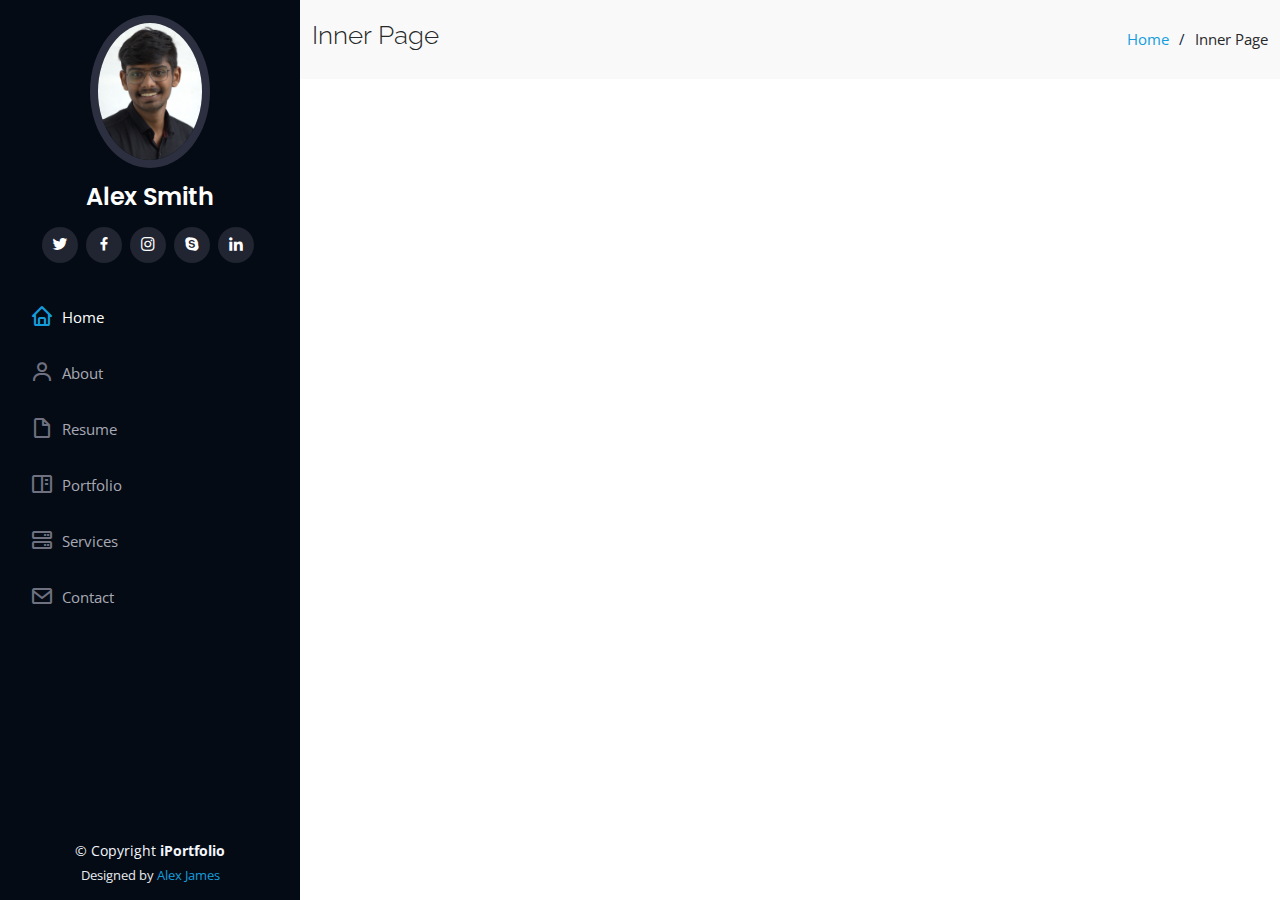
<file: inner-page.html>
<!DOCTYPE html>
<html lang="en">

<head>
  <meta charset="utf-8">
  <meta content="width=device-width, initial-scale=1.0" name="viewport">

  <title>Inner Page - iPortfolio Bootstrap Template</title>
  <meta content="" name="description">
  <meta content="" name="keywords">

  <!-- Favicons -->
  <link href="assets/img/favicon.png" rel="icon">
  <link href="assets/img/apple-touch-icon.png" rel="apple-touch-icon">

  <!-- Google Fonts -->
  <link href="https://fonts.googleapis.com/css?family=Open+Sans:300,300i,400,400i,600,600i,700,700i|Raleway:300,300i,400,400i,500,500i,600,600i,700,700i|Poppins:300,300i,400,400i,500,500i,600,600i,700,700i" rel="stylesheet">

  <!-- Vendor CSS Files -->
  <link href="assets/vendor/aos/aos.css" rel="stylesheet">
  <link href="assets/vendor/bootstrap/css/bootstrap.min.css" rel="stylesheet">
  <link href="assets/vendor/bootstrap-icons/bootstrap-icons.css" rel="stylesheet">
  <link href="assets/vendor/boxicons/css/boxicons.min.css" rel="stylesheet">
  <link href="assets/vendor/glightbox/css/glightbox.min.css" rel="stylesheet">
  <link href="assets/vendor/swiper/swiper-bundle.min.css" rel="stylesheet">

  <!-- Template Main CSS File -->
  <link href="assets/css/style.css" rel="stylesheet">

  <!-- =======================================================
  * Template Name: iPortfolio - v3.9.0
  * Template URL: https://bootstrapmade.com/iportfolio-bootstrap-portfolio-websites-template/
  * Author: BootstrapMade.com
  * License: https://bootstrapmade.com/license/
  ======================================================== -->
</head>

<body>

  <!-- ======= Mobile nav toggle button ======= -->
  <i class="bi bi-list mobile-nav-toggle d-xl-none"></i>

  <!-- ======= Header ======= -->
  <header id="header">
    <div class="d-flex flex-column">

      <div class="profile">
        <img src="assets/img/profile-img.jpeg" alt="" class="img-fluid rounded-circle">
        <h1 class="text-light"><a href="index.html">Alex Smith</a></h1>
        <div class="social-links mt-3 text-center">
          <a href="#" class="twitter"><i class="bx bxl-twitter"></i></a>
          <a href="#" class="facebook"><i class="bx bxl-facebook"></i></a>
          <a href="#" class="instagram"><i class="bx bxl-instagram"></i></a>
          <a href="#" class="google-plus"><i class="bx bxl-skype"></i></a>
          <a href="#" class="linkedin"><i class="bx bxl-linkedin"></i></a>
        </div>
      </div>

      <nav id="navbar" class="nav-menu navbar">
        <ul>
          <li><a href="#hero" class="nav-link scrollto active"><i class="bx bx-home"></i> <span>Home</span></a></li>
          <li><a href="#about" class="nav-link scrollto"><i class="bx bx-user"></i> <span>About</span></a></li>
          <li><a href="#resume" class="nav-link scrollto"><i class="bx bx-file-blank"></i> <span>Resume</span></a></li>
          <li><a href="#portfolio" class="nav-link scrollto"><i class="bx bx-book-content"></i> <span>Portfolio</span></a></li>
          <li><a href="#services" class="nav-link scrollto"><i class="bx bx-server"></i> <span>Services</span></a></li>
          <li><a href="#contact" class="nav-link scrollto"><i class="bx bx-envelope"></i> <span>Contact</span></a></li>
        </ul>
      </nav><!-- .nav-menu -->
    </div>
  </header><!-- End Header -->

  <main id="main">

    <!-- ======= Breadcrumbs ======= -->
    <section class="breadcrumbs">
      <div class="container">

        <div class="d-flex justify-content-between align-items-center">
          <h2>Inner Page</h2>
          <ol>
            <li><a href="index.html">Home</a></li>
            <li>Inner Page</li>
          </ol>
        </div>

      </div>
    </section><!-- End Breadcrumbs -->

    <section class="inner-page">
      <div class="container">
        <p>
          
        </p>
      </div>
    </section>

  </main><!-- End #main -->

  <!-- ======= Footer ======= -->
  <footer id="footer">
    <div class="container">
      <div class="copyright">
        &copy; Copyright <strong><span>iPortfolio</span></strong>
      </div>
      <div class="credits">
        <!-- All the links in the footer should remain intact. -->
        <!-- You can delete the links only if you purchased the pro version. -->
        <!-- Licensing information: https://bootstrapmade.com/license/ -->
        <!-- Purchase the pro version with working PHP/AJAX contact form: https://bootstrapmade.com/iportfolio-bootstrap-portfolio-websites-template/ -->
        Designed by <a href="https://bootstrapmade.com/">Alex James</a>
      </div>
    </div>
  </footer><!-- End  Footer -->

  <a href="#" class="back-to-top d-flex align-items-center justify-content-center"><i class="bi bi-arrow-up-short"></i></a>

  <!-- Vendor JS Files -->
  <script src="assets/vendor/purecounter/purecounter_vanilla.js"></script>
  <script src="assets/vendor/aos/aos.js"></script>
  <script src="assets/vendor/bootstrap/js/bootstrap.bundle.min.js"></script>
  <script src="assets/vendor/glightbox/js/glightbox.min.js"></script>
  <script src="assets/vendor/isotope-layout/isotope.pkgd.min.js"></script>
  <script src="assets/vendor/swiper/swiper-bundle.min.js"></script>
  <script src="assets/vendor/typed.js/typed.min.js"></script>
  <script src="assets/vendor/waypoints/noframework.waypoints.js"></script>
  <script src="assets/vendor/php-email-form/validate.js"></script>

  <!-- Template Main JS File -->
  <script src="assets/js/main.js"></script>

</body>

</html>
</file>
<file: assets/css/style.css>
/**
* Template Name: iPortfolio - v3.9.0
* Template URL: https://bootstrapmade.com/iportfolio-bootstrap-portfolio-websites-template/
* Author: BootstrapMade.com
* License: https://bootstrapmade.com/license/
*/

/*--------------------------------------------------------------
# General
--------------------------------------------------------------*/
body {
  font-family: "Open Sans", sans-serif;
  color: #272829;
}

a {
  color: #149ddd;
  text-decoration: none;
}

a:hover {
  color: #37b3ed;
  text-decoration: none;
}

h1,
h2,
h3,
h4,
h5,
h6 {
  font-family: "Raleway", sans-serif;
}

/*--------------------------------------------------------------
# Back to top button
--------------------------------------------------------------*/
.back-to-top {
  position: fixed;
  visibility: hidden;
  opacity: 0;
  right: 15px;
  bottom: 15px;
  z-index: 996;
  background: #149ddd;
  width: 40px;
  height: 40px;
  border-radius: 50px;
  transition: all 0.4s;
}

.back-to-top i {
  font-size: 28px;
  color: #fff;
  line-height: 0;
}

.back-to-top:hover {
  background: #2eafec;
  color: #fff;
}

.back-to-top.active {
  visibility: visible;
  opacity: 1;
}

/*--------------------------------------------------------------
# Header
--------------------------------------------------------------*/
#header {
  position: fixed;
  top: 0;
  left: 0;
  bottom: 0;
  width: 300px;
  transition: all ease-in-out 0.5s;
  z-index: 9997;
  transition: all 0.5s;
  padding: 0 15px;
  background: #040b14;
  overflow-y: auto;
}

#header .profile img {
  margin: 15px auto;
  display: block;
  width: 120px;
  border: 8px solid #2c2f3f;
}

#header .profile h1 {
  font-size: 24px;
  margin: 0;
  padding: 0;
  font-weight: 600;
  -moz-text-align-last: center;
  text-align-last: center;
  font-family: "Poppins", sans-serif;
}

#header .profile h1 a,
#header .profile h1 a:hover {
  color: #fff;
  text-decoration: none;
}

#header .profile .social-links a {
  font-size: 18px;
  display: inline-block;
  background: #212431;
  color: #fff;
  line-height: 1;
  padding: 8px 0;
  margin-right: 4px;
  border-radius: 50%;
  text-align: center;
  width: 36px;
  height: 36px;
  transition: 0.3s;
}

#header .profile .social-links a:hover {
  background: #149ddd;
  color: #fff;
  text-decoration: none;
}

#main {
  margin-left: 300px;
}

@media (max-width: 1199px) {
  #header {
    left: -300px;
  }

  #main {
    margin-left: 0;
  }
}

/*--------------------------------------------------------------
# Navigation Menu
--------------------------------------------------------------*/
/* Desktop Navigation */
.nav-menu {
  padding: 30px 0 0 0;
}

.nav-menu * {
  margin: 0;
  padding: 0;
  list-style: none;
}

.nav-menu>ul>li {
  position: relative;
  white-space: nowrap;
}

.nav-menu a,
.nav-menu a:focus {
  display: flex;
  align-items: center;
  color: #a8a9b4;
  padding: 12px 15px;
  margin-bottom: 8px;
  transition: 0.3s;
  font-size: 15px;
}

.nav-menu a i,
.nav-menu a:focus i {
  font-size: 24px;
  padding-right: 8px;
  color: #6f7180;
}

.nav-menu a:hover,
.nav-menu .active,
.nav-menu .active:focus,
.nav-menu li:hover>a {
  text-decoration: none;
  color: #fff;
}

.nav-menu a:hover i,
.nav-menu .active i,
.nav-menu .active:focus i,
.nav-menu li:hover>a i {
  color: #149ddd;
}

/* Mobile Navigation */
.mobile-nav-toggle {
  position: fixed;
  right: 15px;
  top: 15px;
  z-index: 9998;
  border: 0;
  font-size: 24px;
  transition: all 0.4s;
  outline: none !important;
  background-color: #149ddd;
  color: #fff;
  width: 40px;
  height: 40px;
  display: inline-flex;
  align-items: center;
  justify-content: center;
  line-height: 0;
  border-radius: 50px;
  cursor: pointer;
}

.mobile-nav-active {
  overflow: hidden;
}

.mobile-nav-active #header {
  left: 0;
}

/*--------------------------------------------------------------
# Hero Section
--------------------------------------------------------------*/
#hero {
  width: 100%;
  height: 100vh;
  background: url("../img/bulb.jpg")  center;
  background-size: cover;
}

#hero:before {
  content: "";
  background: rgba(5, 13, 24, 0.3);
  position: absolute;
  bottom: 0;
  top: 0;
  left: 0;
  right: 0;
  z-index: 1;
}

#hero .hero-container {
  position: relative;
  z-index: 2;
  min-width: 300px;
}

#hero h1 {
  margin: 0 0 10px 0;
  font-size: 64px;
  font-weight: 700;
  line-height: 56px;
  color: #fff;
}

#hero p {
  color: #fff;
  margin-bottom: 50px;
  font-size: 26px;
  font-family: "Poppins", sans-serif;
}

#hero p span {
  color: #fff;
  padding-bottom: 4px;
  letter-spacing: 1px;
  border-bottom: 3px solid #149ddd;
}

@media (min-width: 1024px) {
  #hero {
    background-attachment: fixed;
  }
}

@media (max-width: 768px) {
  #hero h1 {
    font-size: 28px;
    line-height: 36px;
  }

  #hero h2 {
    font-size: 18px;
    line-height: 24px;
    margin-bottom: 30px;
  }
}

/*--------------------------------------------------------------
# Sections General
--------------------------------------------------------------*/
section {
  padding: 60px 0;
  overflow: hidden;
}

.section-bg {
  background: #f5f8fd;
}

.section-title {
  padding-bottom: 30px;
}

.section-title h2 {
  font-size: 32px;
  font-weight: bold;
  margin-bottom: 20px;
  padding-bottom: 20px;
  position: relative;
  color: #173b6c;
}

.section-title h2::after {
  content: "";
  position: absolute;
  display: block;
  width: 50px;
  height: 3px;
  background: #149ddd;
  bottom: 0;
  left: 0;
}

.section-title p {
  margin-bottom: 0;
}

/*--------------------------------------------------------------
# About
--------------------------------------------------------------*/
.about .content h3 {
  font-weight: 700;
  font-size: 26px;
  color: #173b6c;
}

.about .content ul {
  list-style: none;
  padding: 0;
}

.about .content ul li {
  margin-bottom: 20px;
  display: flex;
  align-items: center;
}

.about .content ul strong {
  margin-right: 10px;
}

.about .content ul i {
  font-size: 16px;
  margin-right: 5px;
  color: #149ddd;
  line-height: 0;
}

.about .content p:last-child {
  margin-bottom: 0;
}

/*--------------------------------------------------------------
# Facts
--------------------------------------------------------------*/
.facts {
  padding-bottom: 30px;
}

.facts .count-box {
  padding: 30px;
  width: 100%;
}

.facts .count-box i {
  display: block;
  font-size: 44px;
  color: #149ddd;
  float: left;
  line-height: 0;
}

.facts .count-box span {
  font-size: 48px;
  line-height: 40px;
  display: block;
  font-weight: 700;
  color: #050d18;
  margin-left: 60px;
}

.facts .count-box p {
  padding: 15px 0 0 0;
  margin: 0 0 0 60px;
  font-family: "Raleway", sans-serif;
  font-size: 14px;
  color: #122f57;
}

.facts .count-box a {
  font-weight: 600;
  display: block;
  margin-top: 20px;
  color: #122f57;
  font-size: 15px;
  font-family: "Poppins", sans-serif;
  transition: ease-in-out 0.3s;
}

.facts .count-box a:hover {
  color: #1f5297;
}

/*--------------------------------------------------------------
# Akills
--------------------------------------------------------------*/
.skills .progress {
  height: 60px;
  display: block;
  background: none;
  border-radius: 0;
}

.skills .progress .skill {
  padding: 0;
  margin: 0 0 6px 0;
  text-transform: uppercase;
  display: block;
  font-weight: 600;
  font-family: "Poppins", sans-serif;
  color: #050d18;
}

.skills .progress .skill .val {
  float: right;
  font-style: normal;
}

.skills .progress-bar-wrap {
  background: #dce8f8;
  height: 10px;
}

.skills .progress-bar {
  width: 1px;
  height: 10px;
  transition: 0.9s;
  background-color: #149ddd;
}

/*--------------------------------------------------------------
# Resume
--------------------------------------------------------------*/
.resume .resume-title {
  font-size: 26px;
  font-weight: 700;
  margin-top: 20px;
  margin-bottom: 20px;
  color: #050d18;
}

.resume .resume-item {
  padding: 0 0 20px 20px;
  margin-top: -2px;
  border-left: 2px solid #1f5297;
  position: relative;
}

.resume .resume-item h4 {
  line-height: 18px;
  font-size: 18px;
  font-weight: 600;
  text-transform: uppercase;
  font-family: "Poppins", sans-serif;
  color: #050d18;
  margin-bottom: 10px;
}

.resume .resume-item h5 {
  font-size: 16px;
  background: #e4edf9;
  padding: 5px 15px;
  display: inline-block;
  font-weight: 600;
  margin-bottom: 10px;
}

.resume .resume-item ul {
  padding-left: 20px;
}

.resume .resume-item ul li {
  padding-bottom: 10px;
}

.resume .resume-item:last-child {
  padding-bottom: 0;
}

.resume .resume-item::before {
  content: "";
  position: absolute;
  width: 16px;
  height: 16px;
  border-radius: 50px;
  left: -9px;
  top: 0;
  background: #fff;
  border: 2px solid #1f5297;
}

/*--------------------------------------------------------------
# Portfolio
--------------------------------------------------------------*/
.portfolio .portfolio-item {
  margin-bottom: 30px;
}

.portfolio #portfolio-flters {
  padding: 0;
  margin: 0 auto 35px auto;
  list-style: none;
  text-align: center;
  background: #fff;
  border-radius: 50px;
  padding: 2px 15px;
}

.portfolio #portfolio-flters li {
  cursor: pointer;
  display: inline-block;
  padding: 10px 15px 8px 15px;
  font-size: 14px;
  font-weight: 600;
  line-height: 1;
  text-transform: uppercase;
  color: #272829;
  margin-bottom: 5px;
  transition: all 0.3s ease-in-out;
}

.portfolio #portfolio-flters li:hover,
.portfolio #portfolio-flters li.filter-active {
  color: #149ddd;
}

.portfolio #portfolio-flters li:last-child {
  margin-right: 0;
}

.portfolio .portfolio-wrap {
  transition: 0.3s;
  position: relative;
  overflow: hidden;
  z-index: 1;
}

.portfolio .portfolio-wrap::before {
  content: "";
  background: rgba(255, 255, 255, 0.5);
  position: absolute;
  left: 0;
  right: 0;
  top: 0;
  bottom: 0;
  transition: all ease-in-out 0.3s;
  z-index: 2;
  opacity: 0;
}

.portfolio .portfolio-wrap .portfolio-links {
  opacity: 1;
  left: 0;
  right: 0;
  bottom: -60px;
  z-index: 3;
  position: absolute;
  transition: all ease-in-out 0.3s;
  display: flex;
  justify-content: center;
}

.portfolio .portfolio-wrap .portfolio-links a {
  color: #fff;
  font-size: 28px;
  text-align: center;
  background: rgba(20, 157, 221, 0.75);
  transition: 0.3s;
  width: 50%;
}

.portfolio .portfolio-wrap .portfolio-links a:hover {
  background: rgba(20, 157, 221, 0.95);
}

.portfolio .portfolio-wrap .portfolio-links a+a {
  border-left: 1px solid #37b3ed;
}

.portfolio .portfolio-wrap:hover::before {
  top: 0;
  left: 0;
  right: 0;
  bottom: 0;
  opacity: 1;
}

.portfolio .portfolio-wrap:hover .portfolio-links {
  opacity: 1;
  bottom: 0;
}

/*--------------------------------------------------------------
# Portfolio Details
--------------------------------------------------------------*/
.portfolio-details {
  padding-top: 40px;
}

.portfolio-details .portfolio-details-slider img {
  width: 100%;
}

.portfolio-details .portfolio-details-slider .swiper-pagination {
  margin-top: 20px;
  position: relative;
}

.portfolio-details .portfolio-details-slider .swiper-pagination .swiper-pagination-bullet {
  width: 12px;
  height: 12px;
  background-color: #fff;
  opacity: 1;
  border: 1px solid #149ddd;
}

.portfolio-details .portfolio-details-slider .swiper-pagination .swiper-pagination-bullet-active {
  background-color: #149ddd;
}

.portfolio-details .portfolio-info {
  padding: 30px;
  box-shadow: 0px 0 30px rgba(5, 13, 24, 0.08);
}

.portfolio-details .portfolio-info h3 {
  font-size: 22px;
  font-weight: 700;
  margin-bottom: 20px;
  padding-bottom: 20px;
  border-bottom: 1px solid #eee;
}

.portfolio-details .portfolio-info ul {
  list-style: none;
  padding: 0;
  font-size: 15px;
}

.portfolio-details .portfolio-info ul li+li {
  margin-top: 10px;
}

.portfolio-details .portfolio-description {
  padding-top: 30px;
}

.portfolio-details .portfolio-description h2 {
  font-size: 26px;
  font-weight: 700;
  margin-bottom: 20px;
}

.portfolio-details .portfolio-description p {
  padding: 0;
}

/*--------------------------------------------------------------
# Services
--------------------------------------------------------------*/
.services .icon-box {
  margin-bottom: 20px;
}

.services .icon {
  float: left;
  display: flex;
  align-items: center;
  justify-content: center;
  width: 54px;
  height: 54px;
  background: #149ddd;
  border-radius: 50%;
  transition: 0.5s;
  border: 1px solid #149ddd;
}

.services .icon i {
  color: #fff;
  font-size: 24px;
  line-height: 0;
}

.services .icon-box:hover .icon {
  background: #fff;
}

.services .icon-box:hover .icon i {
  color: #149ddd;
}

.services .title {
  margin-left: 80px;
  font-weight: 700;
  margin-bottom: 15px;
  font-size: 18px;
}

.services .title a {
  color: #343a40;
}

.services .title a:hover {
  color: #149ddd;
}

.services .description {
  margin-left: 80px;
  line-height: 24px;
  font-size: 14px;
}

/*--------------------------------------------------------------
# Testimonials
--------------------------------------------------------------*/
.testimonials .testimonials-carousel,
.testimonials .testimonials-slider {
  overflow: hidden;
}

.testimonials .testimonial-item {
  box-sizing: content-box;
  text-align: center;
  min-height: 320px;
}

.testimonials .testimonial-item .testimonial-img {
  width: 90px;
  border-radius: 50%;
  margin: 0 auto;
}

.testimonials .testimonial-item h3 {
  font-size: 18px;
  font-weight: bold;
  margin: 10px 0 5px 0;
  color: #111;
}

.testimonials .testimonial-item h4 {
  font-size: 14px;
  color: #999;
  margin: 0;
}

.testimonials .testimonial-item .quote-icon-left,
.testimonials .testimonial-item .quote-icon-right {
  color: #c3e8fa;
  font-size: 26px;
}

.testimonials .testimonial-item .quote-icon-left {
  display: inline-block;
  left: -5px;
  position: relative;
}

.testimonials .testimonial-item .quote-icon-right {
  display: inline-block;
  right: -5px;
  position: relative;
  top: 10px;
}

.testimonials .testimonial-item p {
  font-style: italic;
  margin: 0 15px 15px 15px;
  padding: 20px;
  background: #fff;
  position: relative;
  margin-bottom: 35px;
  border-radius: 6px;
  box-shadow: 0px 2px 15px rgba(0, 0, 0, 0.1);
}

.testimonials .testimonial-item p::after {
  content: "";
  width: 0;
  height: 0;
  border-top: 20px solid #fff;
  border-right: 20px solid transparent;
  border-left: 20px solid transparent;
  position: absolute;
  bottom: -20px;
  left: calc(50% - 20px);
}

.testimonials .swiper-pagination {
  margin-top: 20px;
  position: relative;
}

.testimonials .swiper-pagination .swiper-pagination-bullet {
  width: 12px;
  height: 12px;
  background-color: #fff;
  opacity: 1;
  border: 1px solid #149ddd;
}

.testimonials .swiper-pagination .swiper-pagination-bullet-active {
  background-color: #149ddd;
}

/*--------------------------------------------------------------
# Contact
--------------------------------------------------------------*/
.contact {
  padding-bottom: 130px;
}

.contact .info {
  padding: 30px;
  background: #fff;
  width: 100%;
  box-shadow: 0 0 24px 0 rgba(0, 0, 0, 0.12);
}

.contact .info i {
  font-size: 20px;
  color: #149ddd;
  float: left;
  width: 44px;
  height: 44px;
  background: #dff3fc;
  display: flex;
  justify-content: center;
  align-items: center;
  border-radius: 50px;
  transition: all 0.3s ease-in-out;
}

.contact .info h4 {
  padding: 0 0 0 60px;
  font-size: 22px;
  font-weight: 600;
  margin-bottom: 5px;
  color: #050d18;
}

.contact .info p {
  padding: 0 0 10px 60px;
  margin-bottom: 20px;
  font-size: 14px;
  color: #173b6c;
}

.contact .info .email p {
  padding-top: 5px;
}

.contact .info .social-links {
  padding-left: 60px;
}

.contact .info .social-links a {
  font-size: 18px;
  display: inline-block;
  background: #333;
  color: #fff;
  line-height: 1;
  padding: 8px 0;
  border-radius: 50%;
  text-align: center;
  width: 36px;
  height: 36px;
  transition: 0.3s;
  margin-right: 10px;
}

.contact .info .social-links a:hover {
  background: #149ddd;
  color: #fff;
}

.contact .info .email:hover i,
.contact .info .address:hover i,
.contact .info .phone:hover i {
  background: #149ddd;
  color: #fff;
}

.contact .php-email-form {
  width: 100%;
  padding: 30px;
  background: #fff;
  box-shadow: 0 0 24px 0 rgba(0, 0, 0, 0.12);
}

.contact .php-email-form .form-group {
  padding-bottom: 8px;
}

.contact .php-email-form .validate {
  display: none;
  color: red;
  margin: 0 0 15px 0;
  font-weight: 400;
  font-size: 13px;
}

.contact .php-email-form .error-message {
  display: none;
  color: #fff;
  background: #ed3c0d;
  text-align: left;
  padding: 15px;
  font-weight: 600;
}

.contact .php-email-form .error-message br+br {
  margin-top: 25px;
}

.contact .php-email-form .sent-message {
  display: none;
  color: #fff;
  background: #18d26e;
  text-align: center;
  padding: 15px;
  font-weight: 600;
}

.contact .php-email-form .loading {
  display: none;
  background: #fff;
  text-align: center;
  padding: 15px;
}

.contact .php-email-form .loading:before {
  content: "";
  display: inline-block;
  border-radius: 50%;
  width: 24px;
  height: 24px;
  margin: 0 10px -6px 0;
  border: 3px solid #18d26e;
  border-top-color: #eee;
  -webkit-animation: animate-loading 1s linear infinite;
  animation: animate-loading 1s linear infinite;
}

.contact .php-email-form .form-group {
  margin-bottom: 15px;
}

.contact .php-email-form label {
  padding-bottom: 8px;
}

.contact .php-email-form input,
.contact .php-email-form textarea {
  border-radius: 0;
  box-shadow: none;
  font-size: 14px;
}

.contact .php-email-form input {
  height: 44px;
}

.contact .php-email-form textarea {
  padding: 10px 15px;
}

.contact .php-email-form button[type=submit] {
  background: #149ddd;
  border: 0;
  padding: 10px 24px;
  color: #fff;
  transition: 0.4s;
  border-radius: 4px;
}

.contact .php-email-form button[type=submit]:hover {
  background: #37b3ed;
}

@-webkit-keyframes animate-loading {
  0% {
    transform: rotate(0deg);
  }

  100% {
    transform: rotate(360deg);
  }
}

@keyframes animate-loading {
  0% {
    transform: rotate(0deg);
  }

  100% {
    transform: rotate(360deg);
  }
}

/*--------------------------------------------------------------
# Breadcrumbs
--------------------------------------------------------------*/
.breadcrumbs {
  padding: 20px 0;
  background: #f9f9f9;
}

.breadcrumbs h2 {
  font-size: 26px;
  font-weight: 300;
}

.breadcrumbs ol {
  display: flex;
  flex-wrap: wrap;
  list-style: none;
  padding: 0;
  margin: 0;
  font-size: 15px;
}

.breadcrumbs ol li+li {
  padding-left: 10px;
}

.breadcrumbs ol li+li::before {
  display: inline-block;
  padding-right: 10px;
  color: #0e2442;
  content: "/";
}

@media (max-width: 768px) {
  .breadcrumbs .d-flex {
    display: block !important;
  }

  .breadcrumbs ol {
    display: block;
  }

  .breadcrumbs ol li {
    display: inline-block;
  }
}

/*--------------------------------------------------------------
# Footer
--------------------------------------------------------------*/
#footer {
  padding: 15px;
  color: #f4f6fd;
  font-size: 14px;
  position: fixed;
  left: 0;
  bottom: 0;
  width: 300px;
  z-index: 9999;
  background: #040b14;
}

#footer .copyright {
  text-align: center;
}

#footer .credits {
  padding-top: 5px;
  text-align: center;
  font-size: 13px;
  color: #eaebf0;
}

@media (max-width: 1199px) {
  #footer {
    position: static;
    width: auto;
    padding-right: 20px 15px;
  }
}
</file>
